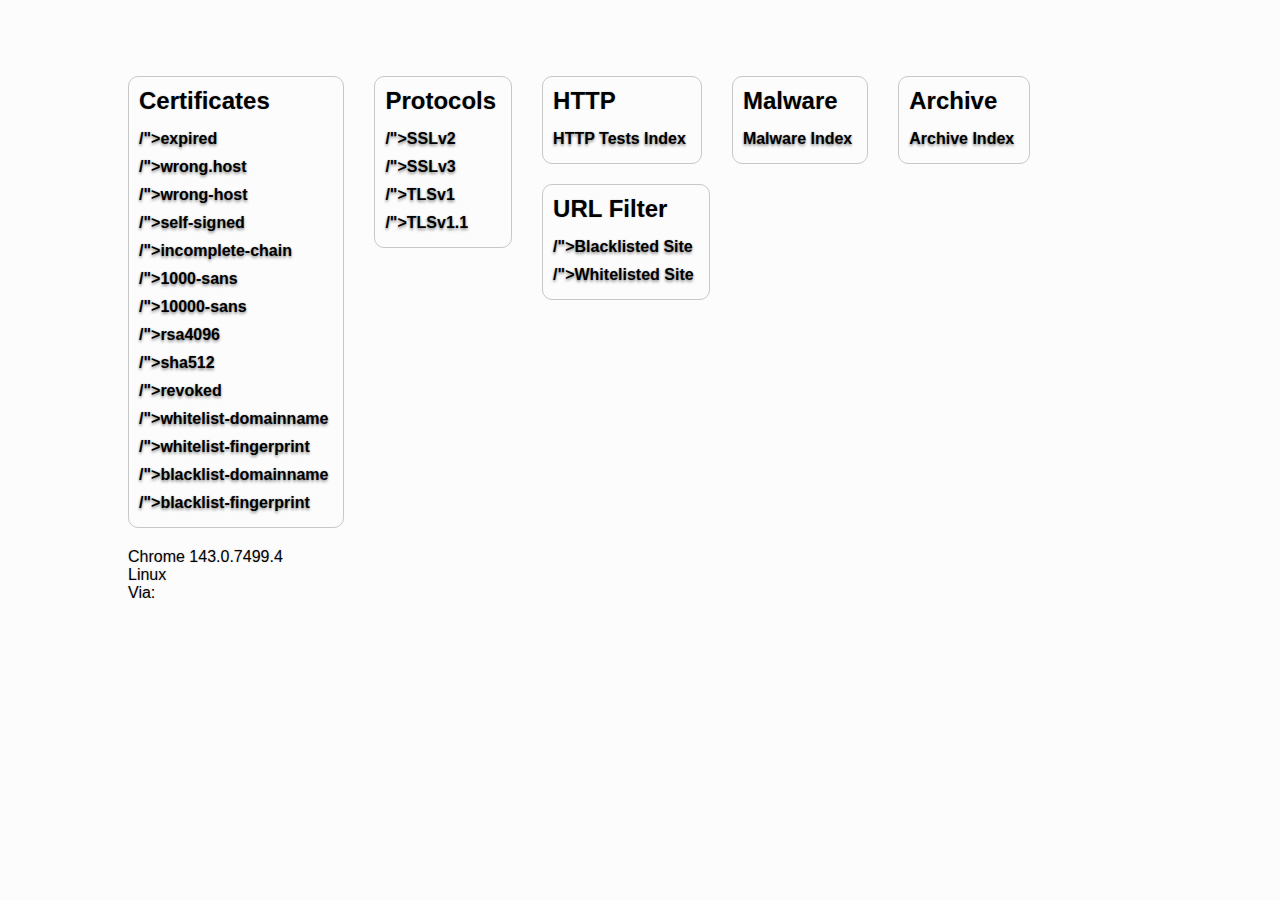
<file: html/index/index.html>
<!doctype html>
<html>
<head>
  <title><!--# echo var="SERVER_NAME" --></title>
  <link rel="stylesheet" href="style.css" />
  <style></style>
  <script>

  function getBrowserVersion(ua) {
    var ua = navigator.userAgent;

    var regexes = [

      [/^.*Chrome\/([\d\.]*)\b.*$/, "Chrome $1"],
      [/^.*CriOS\/([\d\.]*)\b.*$/, "Chrome $1"],
      [/^.*Firefox\/([\d\.]*)\b.*$/, "Firefox $1"],
      [/^.*OPR\/([\d\.]*)\b.*$/, "Opera $1"],
      [/^.*OPiOS\/([\d\.]*)\b.*$/, "Opera Mini $1"],
      [/^.*FxiOS\/([\d\.]*)\b.*$/, "Firefox (for iOS) $1"],
      /* This has to go last: Safari has "Version/8.0.5 Safari/600.5.17", but "Safari/600.5.17" is the WebKit version, which Chrome and Opera also include.*/
      [/^.*Version\/([\d\.]*)\b.*$/, "Safari $1"]
    ];

    for (i in regexes) {
      var match = regexes[i][0].exec(ua);
      if (match) {
        return ua.replace(regexes[i][0], regexes[i][1]);
      }
    }
    return ua;
  }

  function getOS() {
    var ua = navigator.userAgent;

    var regexes = [
      [/^.*Mac OS X (\d+)_(\d+)_(\d+).*$/g, "OSX $1.$2.$3"], // OSX Chrome, OSX Safari, OSX Opera
      [/^.*Mac OS X (\d+)_(\d+).*$/g, "OSX $1.$2"], // Just in case?
      [/^.*Mac OS X (\d+)\.(\d+).*$/g, "OSX $1.$2"], // OSX Firefox
      [/^.*iPhone OS (\d+)_(\d+).*OPiOS.*$/g, null], // iPhone Opera doesn't seem to pick up the OS dynamically?
      [/^.*iPhone OS (\d+)_(\d+).*$/g, "iOS $1.$2 (iPhone)"], // iPhone WebKit
      [/^.*iPad.*OS (\d+)_(\d+).*$/g, "iOS $1.$2 (iPad)"], // iPad WebKit
      [/^.*Android (\d+(\.\d+)+).*; ([^;]+) Build.*$/g, "Android $1 ($3)"], // Android + device name
      [/^.*Android (\d+(\.\d+)+).*$/g, "Android $1"],
      [/^.*Linux.*$/g, "Linux"],
      [/^.*Windows NT (\d+)\.(\d+).*$/g, "Windows $1.$2"],
      [/^.*Windows.*$/g, "Windows"],
    ];

    for (i in regexes) {
      var match = regexes[i][0].exec(ua);
      if (match) {
        if (!regexes[i][1]) {
          return null;
        }
        return ua.replace(regexes[i][0], regexes[i][1]);
      }
    }
    return null;
  }

  window.addEventListener("load", function() {
    document.getElementById("ua").title = navigator.userAgent;
    document.getElementById("ua").textContent = getBrowserVersion();
    if (getOS()) {
      document.getElementById("os").textContent = getOS();
    }
  })
  </script>
</head>
<body>


  <div id="links">
    <h1><!--# echo var="SERVER_NAME" --></h1>
	<div class="linkblock">
		<h2>Certificates</h2>
	      <a href="https://expired.<!--# echo var="SERVER_NAME" -->/">expired</a>
	      <a href="https://wrong.host.<!--# echo var="SERVER_NAME" -->/">wrong.host</a>
	      <a href="https://wrong-host.<!--# echo var="SERVER_NAME" -->/">wrong-host</a>
	      <a href="https://self-signed.<!--# echo var="SERVER_NAME" -->/">self-signed</a>
	      <a href="https://incomplete-chain.<!--# echo var="SERVER_NAME" -->/">incomplete-chain</a>
	      <a href="https://1000-sans.<!--# echo var="SERVER_NAME" -->/">1000-sans</a>
	      <a href="https://10000-sans.<!--# echo var="SERVER_NAME" -->/">10000-sans</a>
	      <a href="https://rsa4096.<!--# echo var="SERVER_NAME" -->/">rsa4096</a>
	      <a href="https://sha512.<!--# echo var="SERVER_NAME" -->/">sha512</a>
	      <a href="https://revoked.<!--# echo var="SERVER_NAME" -->/">revoked</a>
	      <a href="https://cert-whitelist-domainname.<!--# echo var="SERVER_NAME" -->/">whitelist-domainname</a>
	      <a href="https://cert-whitelist-fingerprint.<!--# echo var="SERVER_NAME" -->/">whitelist-fingerprint</a>
	      <a href="https://cert-blacklist-domainname.<!--# echo var="SERVER_NAME" -->/">blacklist-domainname</a>
	      <a href="https://cert-blacklist-fingerprint.<!--# echo var="SERVER_NAME" -->/">blacklist-fingerprint</a>
	</div>
	<div class="linkblock">
		<h2>Protocols</h2>
	      <a href="https://ssl-v2.<!--# echo var="SERVER_NAME" -->/">SSLv2</a>
	      <a href="https://ssl-v3.<!--# echo var="SERVER_NAME" -->/">SSLv3</a>
	      <a href="https://tls-v1.<!--# echo var="SERVER_NAME" -->/">TLSv1</a>
	      <a href="https://tls-v1-1.<!--# echo var="SERVER_NAME" -->/">TLSv1.1</a>
	</div>
	<div class="linkblock">
		<h2>HTTP</h2>
	      <a href="http.html">HTTP Tests Index</a>
	</div>
	<div class="linkblock">
		<h2>Malware</h2>
	      <a href="malware.html" class="bad">Malware Index</a>
	</div>
	<div class="linkblock">
		<h2>Archive</h2>
	      <a href="archive.html">Archive Index</a>
	</div>
	<div class="linkblock">
		<h2>URL Filter</h2>
	      <a href="//urlfilterblacklist.<!--# echo var="SERVER_NAME" -->/">Blacklisted Site</a>
	      <a href="//urlfilterwhitelist.<!--# echo var="SERVER_NAME" -->/">Whitelisted Site</a>
	</div>
      
    <div class="browser-info">
      <span id="ua"></span>
      <br>
      <span id="os"></span>
	  <!--# if expr="$sent_http_via" -->
	  <br>
	  <span>Via: <!--# echo var="sent_http_via"  --></span>
	  <!--# endif -->
    </div>
  </div>

</body>
</html>
</file>
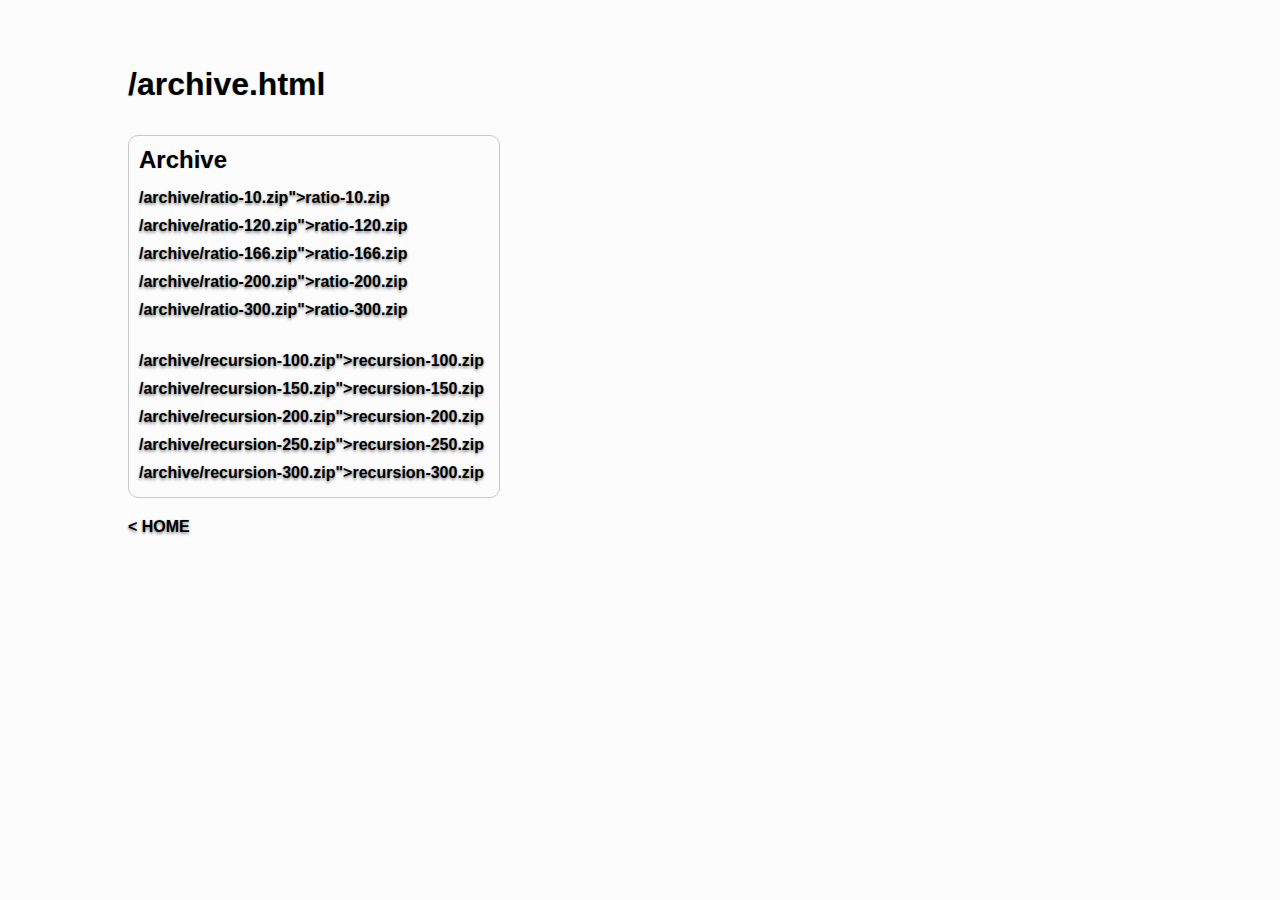
<file: html/index/archive.html>
<!doctype html>
<html>
<head>
  <title><!--# echo var="SERVER_NAME" --></title>
  <link rel="stylesheet" href="style.css" />
</head>
<body>

<div id="links">
    <h1><!--# echo var="SERVER_NAME" -->/archive.html</h1>
	<div class="linkblock">
		<h2>Archive</h2>
		  <a href="http://content.<!--# echo var="SERVER_NAME" -->/archive/ratio-10.zip">ratio-10.zip</a>
		  <a href="http://content.<!--# echo var="SERVER_NAME" -->/archive/ratio-120.zip">ratio-120.zip</a>
		  <a href="http://content.<!--# echo var="SERVER_NAME" -->/archive/ratio-166.zip">ratio-166.zip</a>
		  <a href="http://content.<!--# echo var="SERVER_NAME" -->/archive/ratio-200.zip">ratio-200.zip</a>
		  <a href="http://content.<!--# echo var="SERVER_NAME" -->/archive/ratio-300.zip">ratio-300.zip</a>
		  <br>
		  <a href="http://content.<!--# echo var="SERVER_NAME" -->/archive/recursion-100.zip">recursion-100.zip</a>
		  <a href="http://content.<!--# echo var="SERVER_NAME" -->/archive/recursion-150.zip">recursion-150.zip</a>
		  <a href="http://content.<!--# echo var="SERVER_NAME" -->/archive/recursion-200.zip">recursion-200.zip</a>
		  <a href="http://content.<!--# echo var="SERVER_NAME" -->/archive/recursion-250.zip">recursion-250.zip</a>
		  <a href="http://content.<!--# echo var="SERVER_NAME" -->/archive/recursion-300.zip">recursion-300.zip</a>
	</div>
	<a href="index.html" id="home"> < HOME</a>
</div>

</body>
</html>
</file>
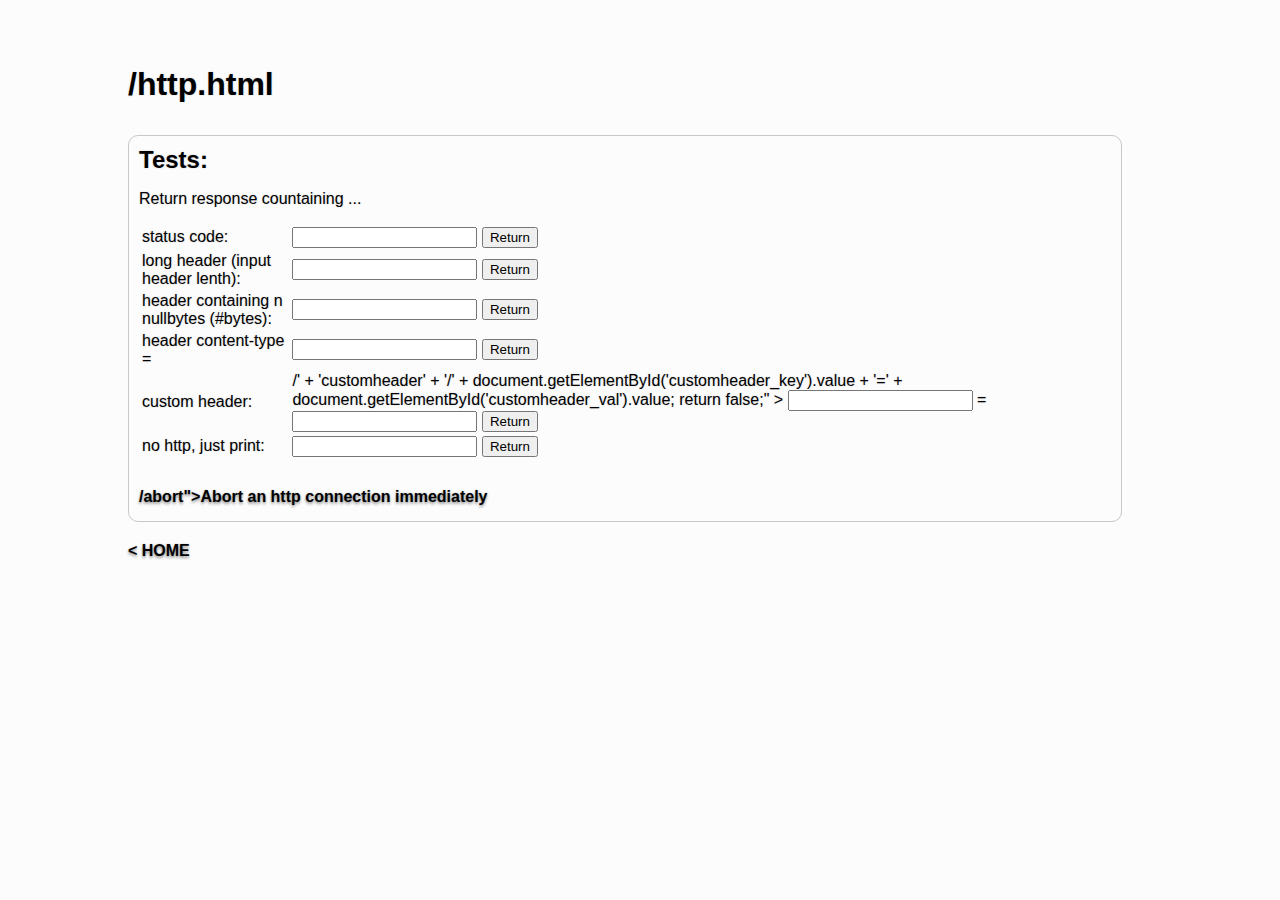
<file: html/index/http.html>
<!doctype html>
<html>
<head>
	<title><!--# echo var="SERVER_NAME" --></title>
	<link rel="stylesheet" href="style.css" />
	<script>
	function header(key, val) {
		window.location= "http://http.<!--# echo var="SERVER_NAME" -->/" + key + "/" + val;
	} 
	</script>
</head>
<body>

<div id="links">
    <h1><!--# echo var="SERVER_NAME" -->/http.html</h1>
	<div class="linkblock">
		<h2>Tests:</h2>
			<p>Return response countaining ...</p>
			<table>
				<tr>
					<td>status code:</td>
					<td><form onsubmit="javascript:header('statuscode', document.getElementById('statuscode').value);return false;" >
							<input type="text" name="statuscode" id="statuscode">
							<input type="submit" value="Return">
					</form></td>
				</tr>
				<tr>
					<td>long header (input header lenth):</td>
					<td><form onsubmit="javascript:header('longheader', document.getElementById('longheader').value);return false;" >
							<input type="text" name="longheader" id="longheader">
							<input type="submit" value="Return">
					</form></td>
				</tr>
				<tr>
					<td>header containing n nullbytes (#bytes):</td>
					<td><form onsubmit="javascript:header('nullbytes', document.getElementById('nullbytes').value);return false;" >
							<input type="text" name="nullbytes" id="nullbytes">
							<input type="submit" value="Return">
					</form></td>
				</tr>
				<tr>
					<td>header content-type =</td>
					<td><form onsubmit="javascript:header('contenttype', document.getElementById('contenttype').value);return false;" >
							<input type="text" name="contenttype" id="contenttype">
							<input type="submit" value="Return">
					</form></td>
				</tr>
				<tr>
					<td>custom header:</td>
					<td><form onsubmit="javascript:window.location = 'http://http.<!--# echo var="SERVER_NAME" -->/'
								+ 'customheader' + '/' 
								+ document.getElementById('customheader_key').value + '='
								+ document.getElementById('customheader_val').value;
								return false;" >
							<input type="text" name="customheader_key" id="customheader_key"> = 
							<input type="text" name="customheader_val" id="customheader_val">
							<input type="submit" value="Return">
					</form></td>
				</tr>
				<tr>
					<td>no http, just print:</td>
					<td><form onsubmit="javascript:header('print', document.getElementById('print').value);return false;" >
							<input type="text" name="print" id="print">
							<input type="submit" value="Return">
					</form></td>
				</tr>
			</table>
            <br>
            <a href="https://http.<!--# echo var="SERVER_NAME" -->/abort">Abort an http connection immediately</a>
	</div>
	<a href="index.html" id="home"> < HOME</a>
</div>

</body>
</html>
</file>
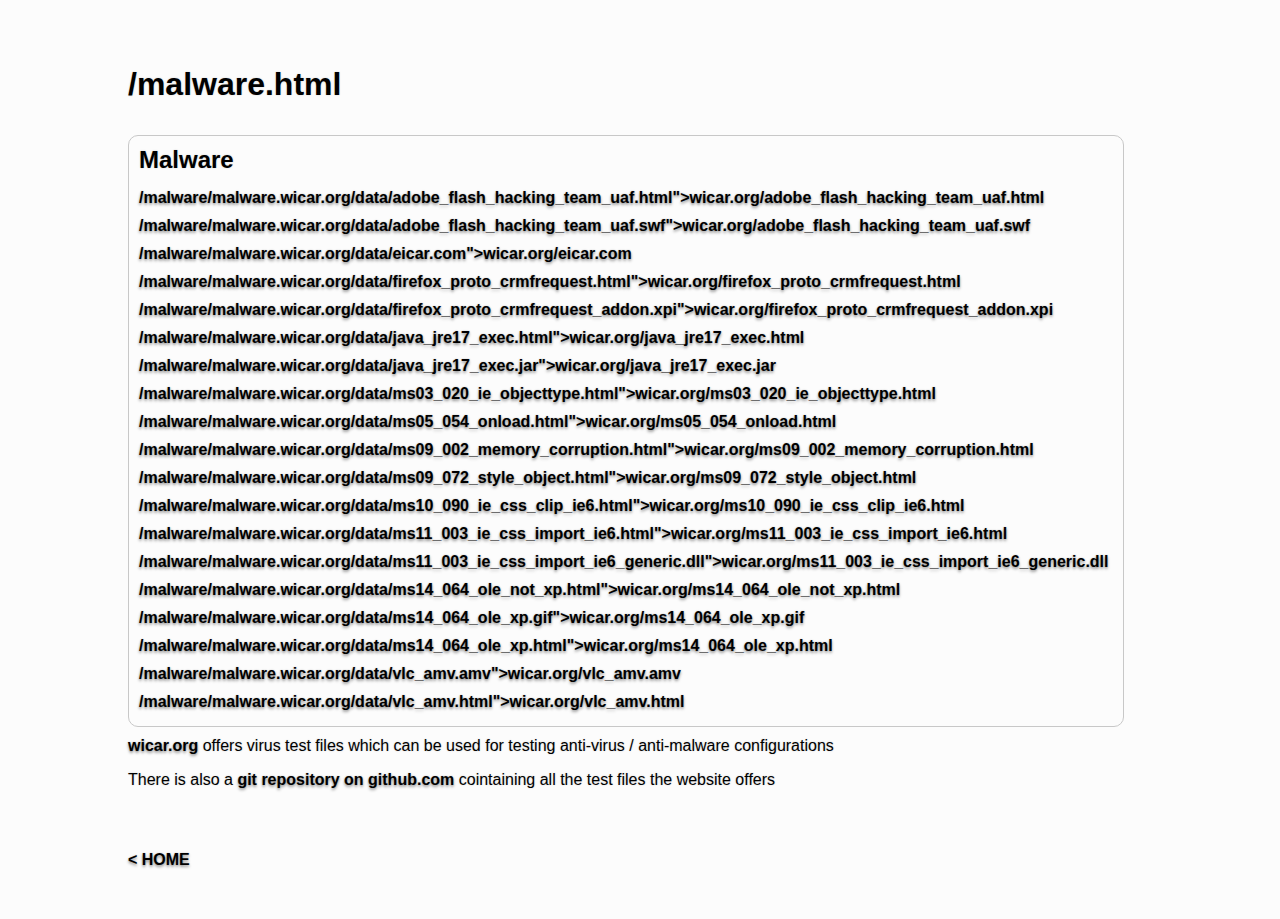
<file: html/index/malware.html>
<!doctype html>
<html>
<head>
  <title><!--# echo var="SERVER_NAME" --></title>
  <link rel="stylesheet" href="style.css" />
</head>
<body>

<div id="links">
    <h1><!--# echo var="SERVER_NAME" -->/malware.html</h1>
	<div class="linkblock">
		<h2>Malware</h2>
		  <a href="//content.<!--# echo var="SERVER_NAME" -->/malware/malware.wicar.org/data/adobe_flash_hacking_team_uaf.html">wicar.org/adobe_flash_hacking_team_uaf.html</a>
		  <a href="//content.<!--# echo var="SERVER_NAME" -->/malware/malware.wicar.org/data/adobe_flash_hacking_team_uaf.swf">wicar.org/adobe_flash_hacking_team_uaf.swf</a>
		  <a href="//content.<!--# echo var="SERVER_NAME" -->/malware/malware.wicar.org/data/eicar.com">wicar.org/eicar.com</a>
		  <a href="//content.<!--# echo var="SERVER_NAME" -->/malware/malware.wicar.org/data/firefox_proto_crmfrequest.html">wicar.org/firefox_proto_crmfrequest.html</a>
		  <a href="//content.<!--# echo var="SERVER_NAME" -->/malware/malware.wicar.org/data/firefox_proto_crmfrequest_addon.xpi">wicar.org/firefox_proto_crmfrequest_addon.xpi</a>
		  <a href="//content.<!--# echo var="SERVER_NAME" -->/malware/malware.wicar.org/data/java_jre17_exec.html">wicar.org/java_jre17_exec.html</a>
		  <a href="//content.<!--# echo var="SERVER_NAME" -->/malware/malware.wicar.org/data/java_jre17_exec.jar">wicar.org/java_jre17_exec.jar</a>
		  <a href="//content.<!--# echo var="SERVER_NAME" -->/malware/malware.wicar.org/data/ms03_020_ie_objecttype.html">wicar.org/ms03_020_ie_objecttype.html</a>
		  <a href="//content.<!--# echo var="SERVER_NAME" -->/malware/malware.wicar.org/data/ms05_054_onload.html">wicar.org/ms05_054_onload.html</a>
		  <a href="//content.<!--# echo var="SERVER_NAME" -->/malware/malware.wicar.org/data/ms09_002_memory_corruption.html">wicar.org/ms09_002_memory_corruption.html</a>
		  <a href="//content.<!--# echo var="SERVER_NAME" -->/malware/malware.wicar.org/data/ms09_072_style_object.html">wicar.org/ms09_072_style_object.html</a>
		  <a href="//content.<!--# echo var="SERVER_NAME" -->/malware/malware.wicar.org/data/ms10_090_ie_css_clip_ie6.html">wicar.org/ms10_090_ie_css_clip_ie6.html</a>
		  <a href="//content.<!--# echo var="SERVER_NAME" -->/malware/malware.wicar.org/data/ms11_003_ie_css_import_ie6.html">wicar.org/ms11_003_ie_css_import_ie6.html</a>
		  <a href="//content.<!--# echo var="SERVER_NAME" -->/malware/malware.wicar.org/data/ms11_003_ie_css_import_ie6_generic.dll">wicar.org/ms11_003_ie_css_import_ie6_generic.dll</a>
		  <a href="//content.<!--# echo var="SERVER_NAME" -->/malware/malware.wicar.org/data/ms14_064_ole_not_xp.html">wicar.org/ms14_064_ole_not_xp.html</a>
		  <a href="//content.<!--# echo var="SERVER_NAME" -->/malware/malware.wicar.org/data/ms14_064_ole_xp.gif">wicar.org/ms14_064_ole_xp.gif</a>
		  <a href="//content.<!--# echo var="SERVER_NAME" -->/malware/malware.wicar.org/data/ms14_064_ole_xp.html">wicar.org/ms14_064_ole_xp.html</a>
		  <a href="//content.<!--# echo var="SERVER_NAME" -->/malware/malware.wicar.org/data/vlc_amv.amv">wicar.org/vlc_amv.amv</a>
		  <a href="//content.<!--# echo var="SERVER_NAME" -->/malware/malware.wicar.org/data/vlc_amv.html">wicar.org/vlc_amv.html</a>
	</div>
	<br>
	<p><a href="http://wicar.org/">wicar.org</a> offers virus test files which can be used for testing anti-virus / anti-malware configurations</p>
	<p>There is also a <a href="//github.com/wicar/malware.wicar.org/tree/master/data">git repository on github.com</a> cointaining all the test files the website offers</p>
	<br>
	<br>
	<a href="index.html" id="home"> < HOME</a>
</div>

</body>
</html>
</file>
<file: html/index/style.css>
html, body {
	font-family: Consolas, Arial;
	margin: 0;
	padding: 0;
	background-color: #FCFCFC;
	text-shadow:  0 0 0.12em rgba(0,0,0,0.2);
}
div {
	text-align:left;
	display:block;
	margin:10px auto;
}

a {
	text-decoration: none;
	margin: 10px auto;
	margin-bottom: 5px;
	color: black;
	text-shadow: 0 0 0.12em rgba(0,0,0,0.2), 0 2px 3px rgba(0,0,0,0.40);
	font-size: 12pt;
	transition: all 75ms;
	font-weight: bold;
}
a:hover, a:focus {
	text-shadow: 0 0 0.12em rgba(0,0,0,0.2), 0 4px 6px rgba(0,0,0,0.40);
	transform: translateY(-1px);
}

a#home, .browser-info {
	float: left;
	clear: both;
}

#links {
	overflow: auto;
	width: 80vw;
	margin: 5vh auto;
	padding: 0 3vw 0 3vw;
}


.linkblock {
	display: block;
	float:left;
	margin-right: 30px;
	padding: 10px;
	padding-right: 15px;
	border-radius: 10px;
	border: solid rgb(200,200,200) 1px;
}

.linkblock h2{
	margin-top: 0px;
	margin-bottom: 15px;
}

.linkblock a {
	display: block;
}
</file>
